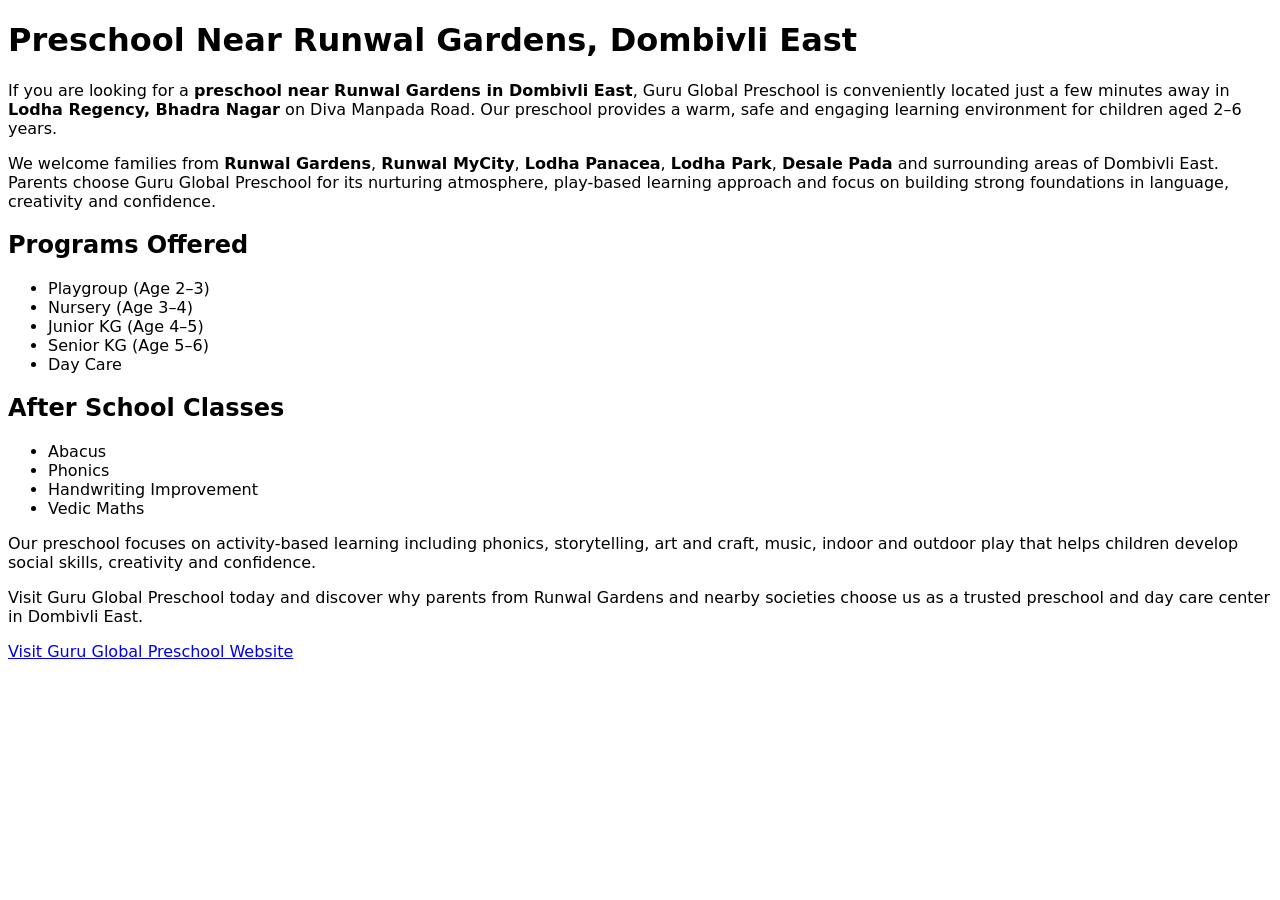
<file: preschool-runwal-gardens-dombivli.html>
<!DOCTYPE html>
<html lang="en">

<head>

<meta charset="UTF-8">
<meta name="viewport" content="width=device-width, initial-scale=1.0">

<title>Preschool Near Runwal Gardens Dombivli | Guru Global Preschool</title>

<meta name="description"
content="Looking for a preschool near Runwal Gardens Dombivli? Guru Global Preschool offers Playgroup, Nursery, Junior KG, Senior KG and Day Care programs near Runwal Gardens, Runwal MyCity and Lodha Regency.">

<link rel="stylesheet" href="css/styles.css">

</head>


<body class="min-h-screen bg-gradient-to-b from-sky-50 via-pink-50 to-yellow-50 text-slate-800">

<div class="mx-auto max-w-5xl px-4 py-16">

<h1 class="text-3xl font-extrabold text-slate-900">
Preschool Near Runwal Gardens, Dombivli East
</h1>

<p class="mt-4 text-slate-700 leading-relaxed">
If you are looking for a <strong>preschool near Runwal Gardens in Dombivli East</strong>, Guru Global Preschool
is conveniently located just a few minutes away in <strong>Lodha Regency, Bhadra Nagar</strong> on Diva Manpada Road.
Our preschool provides a warm, safe and engaging learning environment for children aged 2–6 years.
</p>

<p class="mt-4 text-slate-700 leading-relaxed">
We welcome families from <strong>Runwal Gardens</strong>, <strong>Runwal MyCity</strong>, <strong>Lodha Panacea</strong>,
<strong>Lodha Park</strong>, <strong>Desale Pada</strong> and surrounding areas of Dombivli East.
Parents choose Guru Global Preschool for its nurturing atmosphere, play-based learning approach and
focus on building strong foundations in language, creativity and confidence.
</p>

<h2 class="mt-8 text-2xl font-bold text-slate-900">
Programs Offered
</h2>

<ul class="mt-4 list-disc pl-6 text-slate-700">
<li>Playgroup (Age 2–3)</li>
<li>Nursery (Age 3–4)</li>
<li>Junior KG (Age 4–5)</li>
<li>Senior KG (Age 5–6)</li>
<li>Day Care</li>
</ul>

<h2 class="mt-8 text-2xl font-bold text-slate-900">
After School Classes
</h2>

<ul class="mt-4 list-disc pl-6 text-slate-700">
<li>Abacus</li>
<li>Phonics</li>
<li>Handwriting Improvement</li>
<li>Vedic Maths</li>
</ul>

<p class="mt-6 text-slate-700 leading-relaxed">
Our preschool focuses on activity-based learning including phonics, storytelling, art and craft,
music, indoor and outdoor play that helps children develop social skills, creativity and confidence.
</p>

<p class="mt-6 text-slate-700 leading-relaxed">
Visit Guru Global Preschool today and discover why parents from Runwal Gardens and nearby societies
choose us as a trusted preschool and day care center in Dombivli East.
</p>

<a href="https://ggpreschool.in"
class="inline-block mt-8 rounded-xl bg-sky-500 px-6 py-3 text-white font-semibold hover:bg-sky-600">

Visit Guru Global Preschool Website

</a>

</div>

</body>
</html>
</file>
<file: css/styles.css>
html {
  scroll-behavior: smooth;
}

body {
  font-family: system-ui, -apple-system, BlinkMacSystemFont, "Segoe UI", sans-serif;
}

.nav-link {
  position: relative;
  padding-bottom: 0.15rem;
}

.nav-link::after {
  content: "";
  position: absolute;
  left: 0;
  bottom: 0;
  width: 0;
  height: 2px;
  border-radius: 999px;
  background: linear-gradient(90deg, #0ea5e9, #6366f1, #ec4899);
  transition: width 150ms ease-out;
}

.nav-link:hover::after {
  width: 100%;
}

.program-card,
.addl-class-card {
  border-radius: 1.25rem;
  padding: 1rem;
  background-color: rgba(255, 255, 255, 0.85);
  box-shadow: 0 10px 25px rgba(15, 23, 42, 0.04);
  border-width: 1px;
  border-style: solid;
  border-color: rgba(125, 211, 252, 0.35);
}

.activity-pill {
  display: flex;
  align-items: center;
  gap: 0.75rem;
  border-radius: 999px;
  background-color: rgba(255, 255, 255, 0.9);
  padding: 0.55rem 0.85rem;
  box-shadow: 0 8px 20px rgba(15, 23, 42, 0.04);
}

.activity-icon {
  display: inline-flex;
  align-items: center;
  justify-content: center;
  width: 2.1rem;
  height: 2.1rem;
  border-radius: 999px;
  font-size: 1.1rem;
}

.gallery-item {
  position: relative;
  border-radius: 1.5rem;
  min-height: 7rem;
  overflow: hidden;
  box-shadow: 0 16px 35px rgba(59, 130, 246, 0.22);
  background-image: radial-gradient(circle at 0 0, rgba(59, 130, 246, 0.25), transparent 60%),
    radial-gradient(circle at 100% 100%, rgba(244, 114, 182, 0.25), transparent 60%);
}

.gallery-label {
  position: absolute;
  left: 0.85rem;
  bottom: 0.85rem;
  padding: 0.25rem 0.7rem;
  border-radius: 999px;
  background: rgba(255, 255, 255, 0.9);
  font-size: 0.7rem;
  font-weight: 600;
  color: rgb(30, 64, 175);
}

.step-number {
  display: inline-flex;
  align-items: center;
  justify-content: center;
  width: 1.8rem;
  height: 1.8rem;
  border-radius: 0.9rem;
  font-size: 0.75rem;
  font-weight: 700;
}

.form-field {
  display: flex;
  flex-direction: column;
  gap: 0.25rem;
}

.form-label {
  font-size: 0.75rem;
  font-weight: 600;
  letter-spacing: 0.04em;
  text-transform: uppercase;
  color: rgb(100, 116, 139);
}

.form-input {
  border-radius: 0.85rem;
  border-width: 1px;
  border-style: solid;
  border-color: rgba(148, 163, 184, 0.7);
  padding: 0.55rem 0.75rem;
  font-size: 0.85rem;
  color: rgb(15, 23, 42);
  background-color: rgba(255, 255, 255, 0.9);
  outline: none;
  transition: box-shadow 120ms ease-out, border-color 120ms ease-out, background-color 120ms ease-out;
}

.form-input:focus {
  border-color: rgb(56, 189, 248);
  box-shadow: 0 0 0 1px rgba(56, 189, 248, 0.75);
  background-color: rgb(255, 255, 255);
}

.mobile-nav {
  transition: max-height 150ms ease-out, opacity 150ms ease-out;
}

@media (max-width: 767px) {
  .program-card,
  .addl-class-card {
    border-radius: 1rem;
  }
}

/* Review Cards */

.review-card{
    min-width:280px;
    max-width:280px;
    background:white;
    border-radius:18px;
    padding:20px;
    box-shadow:0 10px 25px rgba(0,0,0,0.06);
    text-align:center;
    flex-shrink:0;
    }
    
    .review-photo{
    width:60px;
    height:60px;
    border-radius:50%;
    object-fit:cover;
    margin:auto;
    margin-bottom:12px;
    }
    
    .review-stars{
    color:#fbbf24;
    font-size:14px;
    margin-bottom:6px;
    }
    
    .review-text{
    font-size:14px;
    color:#475569;
    margin-bottom:10px;
    line-height:1.4;
    }
    
    .review-name{
    font-size:13px;
    font-weight:600;
    color:#64748b;
    }

    /* Review Slider Animation */

.review-slider{
    width:max-content;
    display:flex;
    gap:24px;
    animation:reviewScroll 35s linear infinite;
    }
    
    .review-slider:hover{
    animation-play-state:paused;
    }
    
    @keyframes reviewScroll{
    
    0%{
    transform:translateX(0);
    }
    
    100%{
    transform:translateX(-50%);
    }
    
    }

    /* Google Review Section */

.review-wrapper{
    position:relative;
    }
    
    .review-wrapper::before,
    .review-wrapper::after{
    content:"";
    position:absolute;
    top:0;
    width:120px;
    height:100%;
    z-index:2;
    pointer-events:none;
    }
    
    .review-wrapper::before{
    left:0;
    background:linear-gradient(to right, white, transparent);
    }
    
    .review-wrapper::after{
    right:0;
    background:linear-gradient(to left, white, transparent);
    }
    
    /* Slider */
    
    .review-slider{
    display:flex;
    gap:24px;
    width:max-content;
    animation:reviewScroll 40s linear infinite;
    }
    
    .review-slider:hover{
    animation-play-state:paused;
    }
    
    /* Scroll animation */
    
    @keyframes reviewScroll{
    
    0%{
    transform:translateX(0);
    }
    
    100%{
    transform:translateX(-50%);
    }
    
    }
    
    /* Review Card */
    
    .review-card{
    min-width:280px;
    max-width:280px;
    background:white;
    border-radius:18px;
    padding:22px;
    box-shadow:0 12px 30px rgba(0,0,0,0.08);
    text-align:center;
    flex-shrink:0;
    transition:transform .25s ease, box-shadow .25s ease;
    }
    
    .review-card:hover{
    transform:translateY(-6px);
    box-shadow:0 16px 40px rgba(0,0,0,0.12);
    }
    
    .review-photo{
    width:65px;
    height:65px;
    border-radius:50%;
    object-fit:cover;
    margin:auto;
    margin-bottom:12px;
    }
    
    .review-stars{
    color:#fbbf24;
    font-size:14px;
    margin-bottom:8px;
    }
    
    .review-text{
    font-size:14px;
    color:#475569;
    margin-bottom:12px;
    line-height:1.5;
    }
    
    .review-name{
    font-size:13px;
    font-weight:600;
    color:#64748b;
    }

    /* HERO ANIMATED BACKGROUND */

.hero-bg{
    background: linear-gradient(
    120deg,
    #f0f9ff,
    #fdf2f8,
    #fefce8,
    #ecfeff
    );
    
    background-size: 400% 400%;
    animation: heroGradient 18s ease infinite;
    }
    
    @keyframes heroGradient{
    
    0%{
    background-position: 0% 50%;
    }
    
    50%{
    background-position: 100% 50%;
    }
    
    100%{
    background-position: 0% 50%;
    }
    
    }

    /* Masonry Gallery */

.gallery-masonry{
    column-count:3;
    column-gap:16px;
    }
    
    .gallery-item{
    break-inside:avoid;
    margin-bottom:16px;
    cursor:pointer;
    }
    
    .gallery-item img{
    width:100%;
    border-radius:16px;
    display:block;
    transition:transform .3s ease, box-shadow .3s ease;
    }
    
    .gallery-item img:hover{
    transform:scale(1.03);
    box-shadow:0 12px 30px rgba(0,0,0,0.15);
    }
    
    /* Mobile */
    
    @media(max-width:900px){
    .gallery-masonry{column-count:2;}
    }
    
    @media(max-width:500px){
    .gallery-masonry{column-count:1;}
    }
    
    /* Lightbox */
    
    .lightbox{
    position:fixed;
    top:0;
    left:0;
    width:100%;
    height:100%;
    background:rgba(0,0,0,0.9);
    display:none;
    align-items:center;
    justify-content:center;
    z-index:9999;
    }
    
    .lightbox img{
    max-width:90%;
    max-height:90%;
    border-radius:10px;
    }

    header {
      position: sticky;
      top: 0;
      z-index: 1000;
    }

    .review-wrapper{
      overflow:hidden;
      position:relative;
      z-index:0;
    }

    /* Fix header layering */

header {
  position: sticky;
  top: 0;
  z-index: 9999;
}

/* Ensure page content stays below header */

main {
  position: relative;
  z-index: 1;
}

/* Prevent mobile horizontal scroll */

body {
  overflow-x: hidden;
}

header {
  backdrop-filter: blur(10px);
  border-bottom: 1px solid rgba(0,0,0,0.05);
}

header {
  backdrop-filter: blur(10px);
  border-bottom: 1px solid rgba(0,0,0,0.05);
}
header img{
  max-height:100%;
  }
</file>
